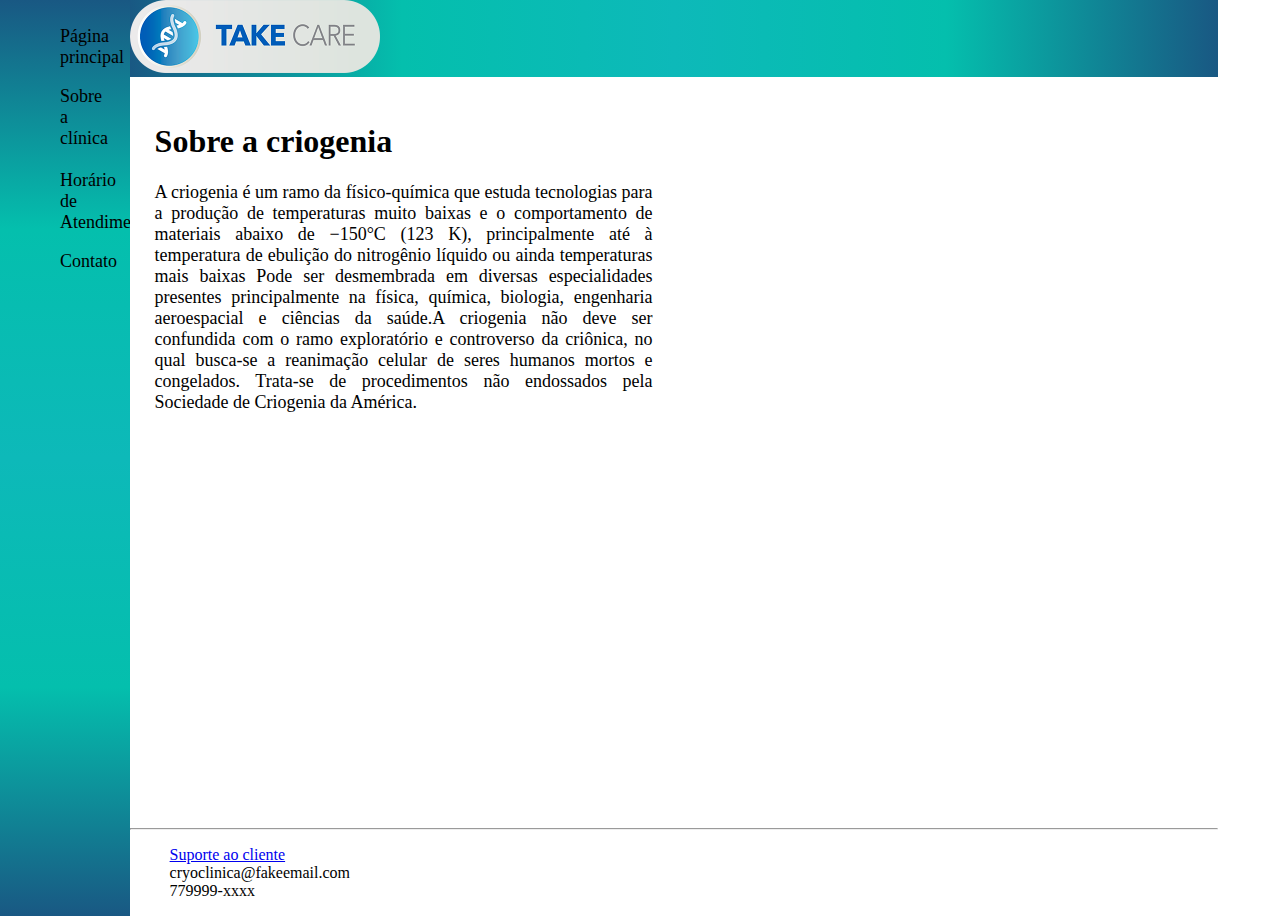
<file: index.html>
<!DOCTYPE html>
<html lang="en">
  <head>
    <meta charset="UTF-8" />
    <meta http-equiv="X-UA-Compatible" content="IE=edge" />
    <meta name="viewport" content="width=device-width, initial-scale=1.0" />
    <title>Clinica Cryo agora</title>
    <link rel="stylesheet" href="base.css" />
    <link rel="icon" href="snowflake.ico" />
    
  </head>
  <body>
    <div class="wrapper">
      <div class="menu">
        <!-- Aqui vai o seu menu -->
        <ul class="listinha">
          <li><a href="index.html" class="nav-link">Página principal</a></li>
          <br>
          <li><a href="about.html" class="nav-link">Sobre a clínica</li>
            <br>
          <li><a href="atendimento.html" class="nav-link">Horário de Atendimento</a></li>
          <br>
          <li><a href="contato.html" class="nav-link">Contato</a></li>
        </ul>
      </div>

      <div class="main">
        <div class="header">
          <a href="index.html"><img src="logotakecare-final.png" alt="Logo da clínica" width="250"></a>
          
          
          
        </div>

        <div class="content">
          <h1>Sobre a criogenia</h1>
          <p>A criogenia é um ramo da físico-química que estuda tecnologias para a produção de temperaturas muito baixas e o comportamento de materiais abaixo de −150°C (123 K), principalmente até à temperatura de ebulição do nitrogênio líquido ou ainda temperaturas mais baixas  Pode ser desmembrada em diversas especialidades presentes principalmente na física, química, biologia, engenharia aeroespacial e ciências da saúde.A criogenia não deve ser confundida com o ramo exploratório e controverso da criônica, no qual busca-se a reanimação celular de seres humanos mortos e congelados. Trata-se de procedimentos não endossados pela Sociedade de Criogenia da América.</p>                  
        </div>

        <div class="footer">
          <hr>          
          <ul class="listinha"><li><a href="contato.html">Suporte ao cliente</a></li>
           <li>cryoclinica@fakeemail.com</li>
           <li>779999-xxxx</li>         
          </ul> 
        
          

          
          <!-- Aqui vai o seu rodapé -->
        </div>
      </div>
    </div>
  </body>
</html>
</file>
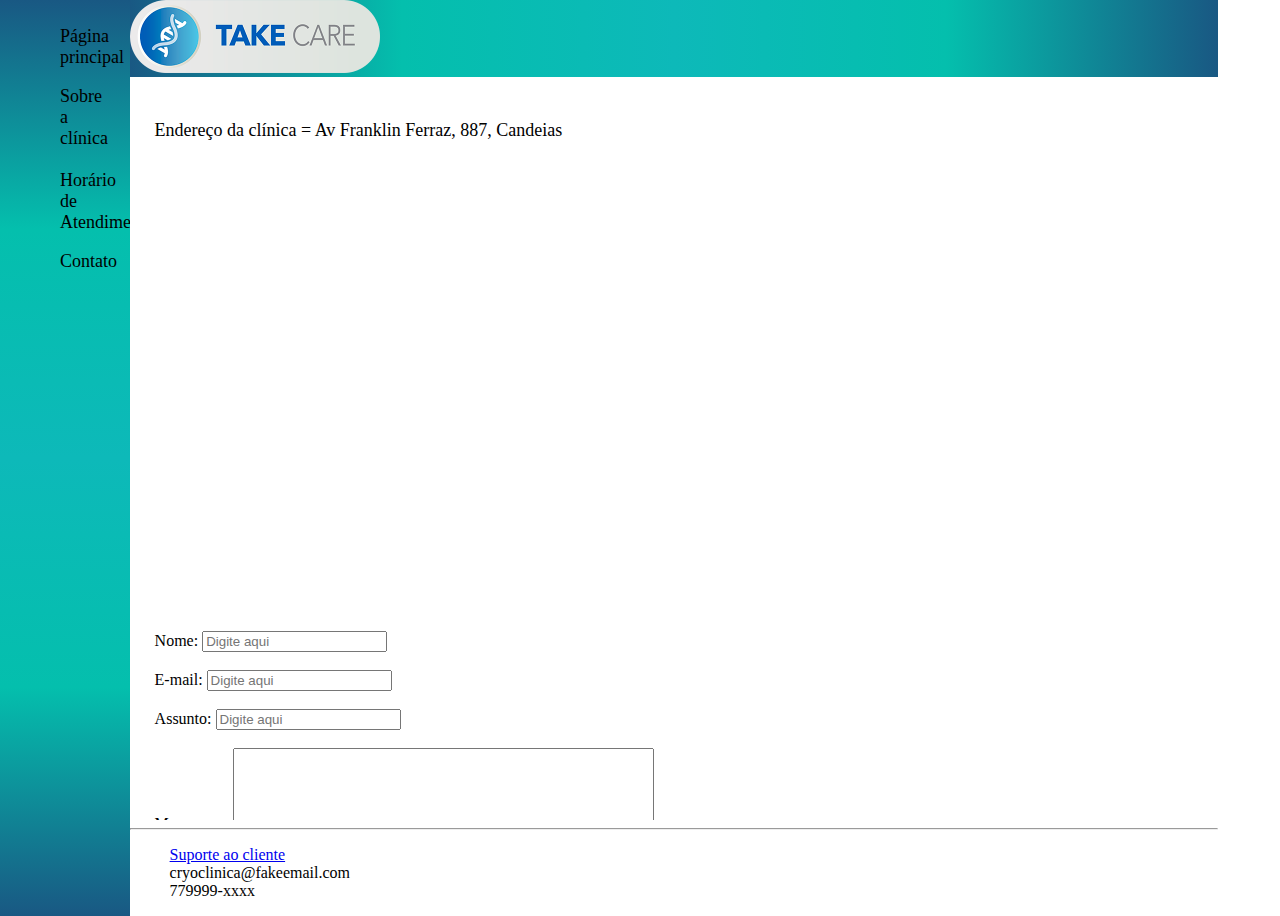
<file: contato.html>
<!DOCTYPE html>
<html lang="en">
  <head>
    <meta charset="UTF-8" />
    <meta http-equiv="X-UA-Compatible" content="IE=edge" />
    <meta name="viewport" content="width=device-width, initial-scale=1.0" />
    <title>Clinica Cryo agora</title>
    <link rel="stylesheet" href="base.css" />
    <link rel="icon" href="snowflake.ico" />
    
  </head>
  <body>
    <div class="wrapper">
      <div class="menu">
        <!-- Aqui vai o seu menu -->
        <ul class="listinha">
          <li><a href="index.html" class="nav-link">Página principal</a></li>
          <br>
          <li><a href="about.html" class="nav-link">Sobre a clínica</li>
            <br>
          <li><a href="atendimento.html" class="nav-link">Horário de Atendimento</a></li>
          <br>
          <li><a href="contato.html" class="nav-link">Contato</a></li>
        </ul>
      </div>

      <div class="main">
        <div class="header">
          <a href="index.html"><img src="logotakecare-final.png" alt="Logo da clínica" width="250"></a>
          
          
          
        </div>

        <div class="content">
          <p>Endereço da clínica = Av Franklin Ferraz, 887, Candeias</p>
          <iframe src="https://www.google.com/maps/embed?pb=!1m18!1m12!1m3!1d964.0861451318385!2d-40.82030577694636!3d-14.861998230949558!2m3!1f0!2f0!3f0!3m2!1i1024!2i768!4f13.1!3m3!1m2!1s0x7463a5c30b0a961%3A0xc1c191aad34a8545!2sVila%20Romana!5e0!3m2!1spt-BR!2sbr!4v1666422058466!5m2!1spt-BR!2sbr" width="600" height="450" style="border:0;" allowfullscreen="" loading="lazy" referrerpolicy="no-referrer-when-downgrade"></iframe>
          <br>
          <br>
          <form action="">
            <label for="nome">Nome: </label>
            <input type="text" name="nome" placeholder="Digite aqui">
            <br>
            <br>
            <label for="email">E-mail: </label>
            <input type="email" name="email" placeholder="Digite aqui">
            <br>
            <br>
            <label for="assunto">Assunto: </label>
            <input type="text" name="assunto" placeholder="Digite aqui">
            <br>
            <br>
            <label for="msg">Mensagem:</label>
            <textarea name="msg" id="msg" cols="50" rows="5"></textarea>
            <br>
            <br>
            <input type="submit">
            <input type="reset">
            





          </form>
       


                    
        </div>

        <div class="footer">
          <hr>          
          <ul class="listinha"><li><a href="contato.html">Suporte ao cliente</a></li>
           <li>cryoclinica@fakeemail.com</li>
           <li>779999-xxxx</li>         
          </ul> 
        
          

          
          <!-- Aqui vai o seu rodapé -->
        </div>
      </div>
    </div>
  </body>
</html>
</file>
<file: base.css>
html,
body {
  margin: 0;
}
body {
  background-color: white;
  display: flex;
  justify-content: center;
}

.wrapper {
  width: 100%;
  display: flex;
  margin: 0 auto;
  background-color: white;
}
.main {
  display: flex;
  flex-flow: column;
  width: 85%;
  min-height: auto;
}
.menu {
  width: 7%;
  background-image: linear-gradient(
    to bottom,
    #195883,
    #04bfad,
    #0db9b9,
    #04bfad,
    #195883
  );

  padding: 10px 20px 0px;
}
.header {
  background-image: linear-gradient(
    to right,
    #195883,
    #04bfad,
    #0db9b9,
    #04bfad,
    #195883
  );
  min-height: 75px;
}
.content {
  background-color: white;
  height: 77vh;
  padding: 25px;
}
.content p {
  text-align: justify;
  padding-right: 30em;
  font-family: "Times New Roman", Times, sans-serif;
  font-size: 18px;
}
.content table {
  border-style: none;
}
.content table tr:hover td {
  background-color: #858383;
  cursor: pointer;
}
.content table thead th {
  background-color: black;
  color: white;
}

.footer {
  background-color: white;
  min-height: 10vh;
}
.listinha {
  list-style: none;
}
a.nav-link:link {
  color: black;
  text-decoration: none;
}
a.nav-link:visited {
  color: black;
  text-decoration: none;
}
a.nav-link:hover {
  color: black;
  text-decoration: none;
}
a.nav-link:active {
  color: black;
  text-decoration: none;
}
.nav-link {
  font-family: "Times New Roman", Times, serif;
  font-size: 18px;
}
</file>
